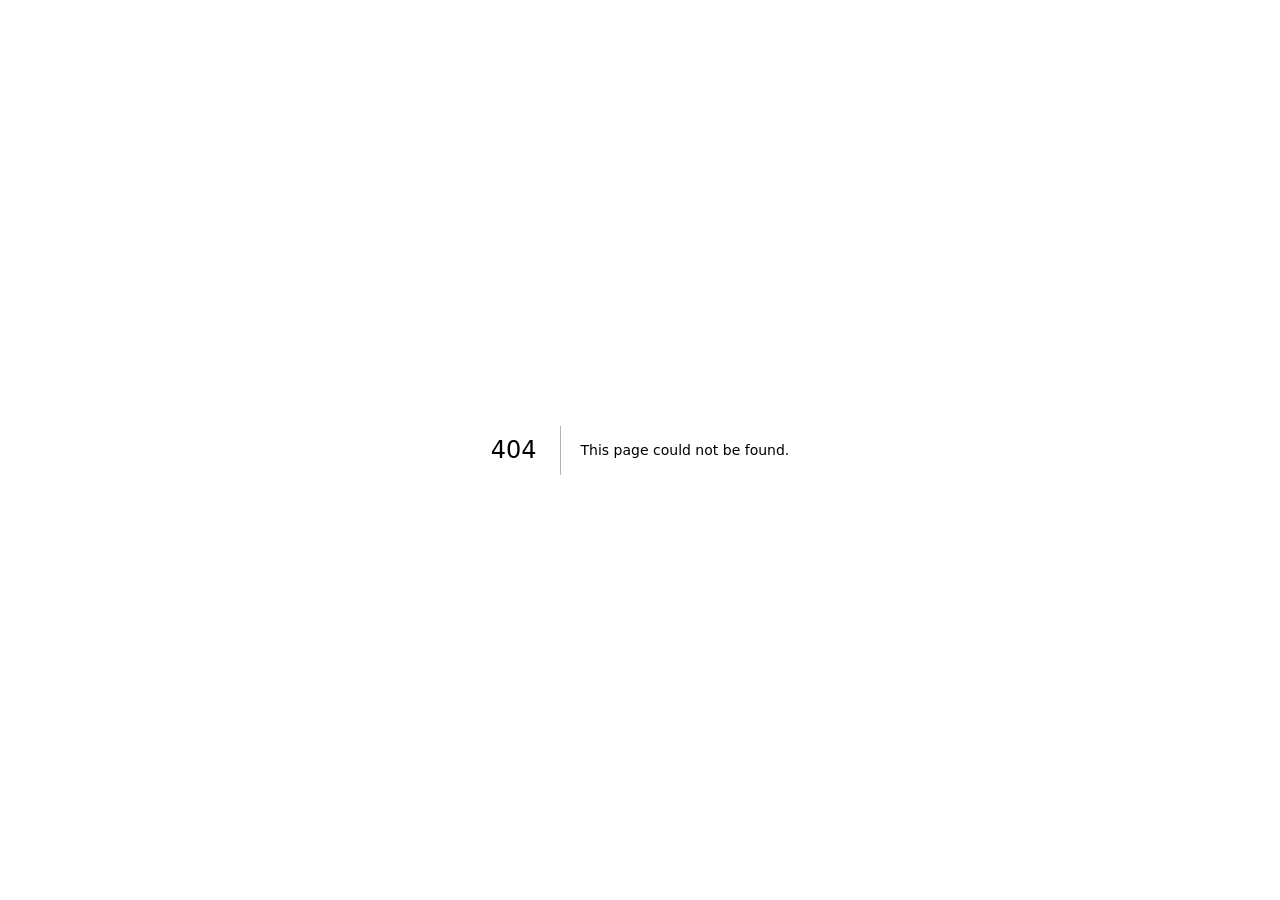
<file: 404/index.html>
<!DOCTYPE html><html lang="zh-CN"><head><meta charSet="utf-8"/><meta name="viewport" content="width=device-width, initial-scale=1"/><link rel="stylesheet" href="/_next/static/chunks/12cn~-47097si.css" data-precedence="next"/><link rel="preload" as="script" fetchPriority="low" href="/_next/static/chunks/10mluhc84.1ee.js"/><script src="/_next/static/chunks/0pbz.j~ornctw.js" async=""></script><script src="/_next/static/chunks/0c_u0uom0kk-9.js" async=""></script><script src="/_next/static/chunks/turbopack-0-2-jyq65k6gh.js" async=""></script><script src="/_next/static/chunks/0b-.ij0mqhtov.js" async=""></script><script src="/_next/static/chunks/17f2ht9wo-phb.js" async=""></script><meta name="robots" content="noindex"/><meta name="next-size-adjust" content=""/><title>404: This page could not be found.</title><title>张思捷｜内容导演 · 编导 · 摄影指导</title><meta name="description" content="张思捷个人作品网站：内容导演、编导与摄影指导，展示叙事短片、品牌影像、人物故事及课程内容作品。"/><meta property="og:title" content="张思捷｜内容导演 · 编导 · 摄影指导"/><meta property="og:description" content="内容导演、编导与摄影指导个人作品网站。"/><meta property="og:locale" content="zh_CN"/><meta property="og:image" content="https://sijie-visual.github.io/og.png"/><meta property="og:image:width" content="1672"/><meta property="og:image:height" content="941"/><meta property="og:image:alt" content="张思捷｜内容导演 · 编导 · 摄影指导"/><meta property="og:type" content="website"/><meta name="twitter:card" content="summary_large_image"/><meta name="twitter:title" content="张思捷｜内容导演 · 编导 · 摄影指导"/><meta name="twitter:description" content="内容导演、编导与摄影指导个人作品网站。"/><meta name="twitter:image" content="https://sijie-visual.github.io/og.png"/><link rel="icon" href="/favicon.png"/><script src="/_next/static/chunks/03~yq9q893hmn.js" noModule=""></script></head><body><div hidden=""><!--$--><!--/$--></div><div style="font-family:system-ui,&quot;Segoe UI&quot;,Roboto,Helvetica,Arial,sans-serif,&quot;Apple Color Emoji&quot;,&quot;Segoe UI Emoji&quot;;height:100vh;text-align:center;display:flex;flex-direction:column;align-items:center;justify-content:center"><div><style>body{color:#000;background:#fff;margin:0}.next-error-h1{border-right:1px solid rgba(0,0,0,.3)}@media (prefers-color-scheme:dark){body{color:#fff;background:#000}.next-error-h1{border-right:1px solid rgba(255,255,255,.3)}}</style><h1 class="next-error-h1" style="display:inline-block;margin:0 20px 0 0;padding:0 23px 0 0;font-size:24px;font-weight:500;vertical-align:top;line-height:49px">404</h1><div style="display:inline-block"><h2 style="font-size:14px;font-weight:400;line-height:49px;margin:0">This page could not be found.</h2></div></div></div><!--$--><!--/$--><script src="/_next/static/chunks/10mluhc84.1ee.js" id="_R_" async=""></script><script>(self.__next_f=self.__next_f||[]).push([0])</script><script>self.__next_f.push([1,"1:\"$Sreact.fragment\"\n2:I[11968,[\"/_next/static/chunks/0b-.ij0mqhtov.js\",\"/_next/static/chunks/17f2ht9wo-phb.js\"],\"default\"]\n3:I[87804,[\"/_next/static/chunks/0b-.ij0mqhtov.js\",\"/_next/static/chunks/17f2ht9wo-phb.js\"],\"default\"]\n4:I[77916,[\"/_next/static/chunks/0b-.ij0mqhtov.js\",\"/_next/static/chunks/17f2ht9wo-phb.js\"],\"OutletBoundary\"]\n5:\"$Sreact.suspense\"\n8:I[77916,[\"/_next/static/chunks/0b-.ij0mqhtov.js\",\"/_next/static/chunks/17f2ht9wo-phb.js\"],\"ViewportBoundary\"]\na:I[77916,[\"/_next/static/chunks/0b-.ij0mqhtov.js\",\"/_next/static/chunks/17f2ht9wo-phb.js\"],\"MetadataBoundary\"]\nc:I[21480,[\"/_next/static/chunks/0b-.ij0mqhtov.js\",\"/_next/static/chunks/17f2ht9wo-phb.js\"],\"default\",1]\n:HL[\"/_next/static/chunks/12cn~-47097si.css\",\"style\"]\n"])</script><script>self.__next_f.push([1,"0:{\"P\":null,\"c\":[\"\",\"_not-found\",\"\"],\"q\":\"\",\"i\":false,\"f\":[[[\"\",{\"children\":[\"/_not-found\",{\"children\":[\"__PAGE__\",{}]}]},\"$undefined\",\"$undefined\",16],[[\"$\",\"$1\",\"c\",{\"children\":[[[\"$\",\"link\",\"0\",{\"rel\":\"stylesheet\",\"href\":\"/_next/static/chunks/12cn~-47097si.css\",\"precedence\":\"next\",\"crossOrigin\":\"$undefined\",\"nonce\":\"$undefined\"}],[\"$\",\"script\",\"script-0\",{\"src\":\"/_next/static/chunks/0b-.ij0mqhtov.js\",\"async\":true,\"nonce\":\"$undefined\"}],[\"$\",\"script\",\"script-1\",{\"src\":\"/_next/static/chunks/17f2ht9wo-phb.js\",\"async\":true,\"nonce\":\"$undefined\"}]],[\"$\",\"html\",null,{\"lang\":\"zh-CN\",\"children\":[\"$\",\"body\",null,{\"children\":[\"$\",\"$L2\",null,{\"parallelRouterKey\":\"children\",\"error\":\"$undefined\",\"errorStyles\":\"$undefined\",\"errorScripts\":\"$undefined\",\"template\":[\"$\",\"$L3\",null,{}],\"templateStyles\":\"$undefined\",\"templateScripts\":\"$undefined\",\"notFound\":[[[\"$\",\"title\",null,{\"children\":\"404: This page could not be found.\"}],[\"$\",\"div\",null,{\"style\":{\"fontFamily\":\"system-ui,\\\"Segoe UI\\\",Roboto,Helvetica,Arial,sans-serif,\\\"Apple Color Emoji\\\",\\\"Segoe UI Emoji\\\"\",\"height\":\"100vh\",\"textAlign\":\"center\",\"display\":\"flex\",\"flexDirection\":\"column\",\"alignItems\":\"center\",\"justifyContent\":\"center\"},\"children\":[\"$\",\"div\",null,{\"children\":[[\"$\",\"style\",null,{\"dangerouslySetInnerHTML\":{\"__html\":\"body{color:#000;background:#fff;margin:0}.next-error-h1{border-right:1px solid rgba(0,0,0,.3)}@media (prefers-color-scheme:dark){body{color:#fff;background:#000}.next-error-h1{border-right:1px solid rgba(255,255,255,.3)}}\"}}],[\"$\",\"h1\",null,{\"className\":\"next-error-h1\",\"style\":{\"display\":\"inline-block\",\"margin\":\"0 20px 0 0\",\"padding\":\"0 23px 0 0\",\"fontSize\":24,\"fontWeight\":500,\"verticalAlign\":\"top\",\"lineHeight\":\"49px\"},\"children\":404}],[\"$\",\"div\",null,{\"style\":{\"display\":\"inline-block\"},\"children\":[\"$\",\"h2\",null,{\"style\":{\"fontSize\":14,\"fontWeight\":400,\"lineHeight\":\"49px\",\"margin\":0},\"children\":\"This page could not be found.\"}]}]]}]}]],[]],\"forbidden\":\"$undefined\",\"unauthorized\":\"$undefined\"}]}]}]]}],{\"children\":[[\"$\",\"$1\",\"c\",{\"children\":[null,[\"$\",\"$L2\",null,{\"parallelRouterKey\":\"children\",\"error\":\"$undefined\",\"errorStyles\":\"$undefined\",\"errorScripts\":\"$undefined\",\"template\":[\"$\",\"$L3\",null,{}],\"templateStyles\":\"$undefined\",\"templateScripts\":\"$undefined\",\"notFound\":\"$undefined\",\"forbidden\":\"$undefined\",\"unauthorized\":\"$undefined\"}]]}],{\"children\":[[\"$\",\"$1\",\"c\",{\"children\":[[[\"$\",\"title\",null,{\"children\":\"404: This page could not be found.\"}],[\"$\",\"div\",null,{\"style\":\"$0:f:0:1:0:props:children:1:props:children:props:children:props:notFound:0:1:props:style\",\"children\":[\"$\",\"div\",null,{\"children\":[[\"$\",\"style\",null,{\"dangerouslySetInnerHTML\":{\"__html\":\"body{color:#000;background:#fff;margin:0}.next-error-h1{border-right:1px solid rgba(0,0,0,.3)}@media (prefers-color-scheme:dark){body{color:#fff;background:#000}.next-error-h1{border-right:1px solid rgba(255,255,255,.3)}}\"}}],[\"$\",\"h1\",null,{\"className\":\"next-error-h1\",\"style\":\"$0:f:0:1:0:props:children:1:props:children:props:children:props:notFound:0:1:props:children:props:children:1:props:style\",\"children\":404}],[\"$\",\"div\",null,{\"style\":\"$0:f:0:1:0:props:children:1:props:children:props:children:props:notFound:0:1:props:children:props:children:2:props:style\",\"children\":[\"$\",\"h2\",null,{\"style\":\"$0:f:0:1:0:props:children:1:props:children:props:children:props:notFound:0:1:props:children:props:children:2:props:children:props:style\",\"children\":\"This page could not be found.\"}]}]]}]}]],null,[\"$\",\"$L4\",null,{\"children\":[\"$\",\"$5\",null,{\"name\":\"Next.MetadataOutlet\",\"children\":\"$@6\"}]}]]}],{},null,false,null]},null,false,\"$@7\"]},null,false,null],[\"$\",\"$1\",\"h\",{\"children\":[[\"$\",\"meta\",null,{\"name\":\"robots\",\"content\":\"noindex\"}],[\"$\",\"$L8\",null,{\"children\":\"$L9\"}],[\"$\",\"div\",null,{\"hidden\":true,\"children\":[\"$\",\"$La\",null,{\"children\":[\"$\",\"$5\",null,{\"name\":\"Next.Metadata\",\"children\":\"$Lb\"}]}]}],[\"$\",\"meta\",null,{\"name\":\"next-size-adjust\",\"content\":\"\"}]]}],false]],\"m\":\"$undefined\",\"G\":[\"$c\",[[\"$\",\"link\",\"0\",{\"rel\":\"stylesheet\",\"href\":\"/_next/static/chunks/12cn~-47097si.css\",\"precedence\":\"next\",\"crossOrigin\":\"$undefined\",\"nonce\":\"$undefined\"}]]],\"S\":true,\"h\":null,\"s\":\"$undefined\",\"l\":\"$undefined\",\"p\":\"$undefined\",\"d\":\"$undefined\",\"b\":\"fp9qpI53OFxUSEFvkjPsX\"}\n"])</script><script>self.__next_f.push([1,"d:[]\n7:\"$Wd\"\n"])</script><script>self.__next_f.push([1,"9:[[\"$\",\"meta\",\"0\",{\"charSet\":\"utf-8\"}],[\"$\",\"meta\",\"1\",{\"name\":\"viewport\",\"content\":\"width=device-width, initial-scale=1\"}]]\n"])</script><script>self.__next_f.push([1,"e:I[86593,[\"/_next/static/chunks/0b-.ij0mqhtov.js\",\"/_next/static/chunks/17f2ht9wo-phb.js\"],\"IconMark\"]\n6:null\nb:[[\"$\",\"title\",\"0\",{\"children\":\"张思捷｜内容导演 · 编导 · 摄影指导\"}],[\"$\",\"meta\",\"1\",{\"name\":\"description\",\"content\":\"张思捷个人作品网站：内容导演、编导与摄影指导，展示叙事短片、品牌影像、人物故事及课程内容作品。\"}],[\"$\",\"meta\",\"2\",{\"property\":\"og:title\",\"content\":\"张思捷｜内容导演 · 编导 · 摄影指导\"}],[\"$\",\"meta\",\"3\",{\"property\":\"og:description\",\"content\":\"内容导演、编导与摄影指导个人作品网站。\"}],[\"$\",\"meta\",\"4\",{\"property\":\"og:locale\",\"content\":\"zh_CN\"}],[\"$\",\"meta\",\"5\",{\"property\":\"og:image\",\"content\":\"https://sijie-visual.github.io/og.png\"}],[\"$\",\"meta\",\"6\",{\"property\":\"og:image:width\",\"content\":\"1672\"}],[\"$\",\"meta\",\"7\",{\"property\":\"og:image:height\",\"content\":\"941\"}],[\"$\",\"meta\",\"8\",{\"property\":\"og:image:alt\",\"content\":\"张思捷｜内容导演 · 编导 · 摄影指导\"}],[\"$\",\"meta\",\"9\",{\"property\":\"og:type\",\"content\":\"website\"}],[\"$\",\"meta\",\"10\",{\"name\":\"twitter:card\",\"content\":\"summary_large_image\"}],[\"$\",\"meta\",\"11\",{\"name\":\"twitter:title\",\"content\":\"张思捷｜内容导演 · 编导 · 摄影指导\"}],[\"$\",\"meta\",\"12\",{\"name\":\"twitter:description\",\"content\":\"内容导演、编导与摄影指导个人作品网站。\"}],[\"$\",\"meta\",\"13\",{\"name\":\"twitter:image\",\"content\":\"https://sijie-visual.github.io/og.png\"}],[\"$\",\"link\",\"14\",{\"rel\":\"icon\",\"href\":\"/favicon.png\"}],[\"$\",\"$Le\",\"15\",{}]]\n"])</script></body></html>
</file>
<file: _next/static/chunks/12cn~-47097si.css>
@font-face{font-family:Noto Sans SC;font-style:normal;font-display:swap;font-weight:400;src:url(../media/noto-sans-sc-chinese-simplified-400-normal.0g6201d_rn05w.woff2)format("woff2"),url(../media/noto-sans-sc-chinese-simplified-400-normal.0dkgnf41bbcfh.woff)format("woff")}
@font-face{font-family:Noto Sans SC;font-style:normal;font-display:swap;font-weight:500;src:url(../media/noto-sans-sc-chinese-simplified-500-normal.0n9m45ovrawu2.woff2)format("woff2"),url(../media/noto-sans-sc-chinese-simplified-500-normal.0oqba8p1haicz.woff)format("woff")}
@font-face{font-family:Noto Sans SC;font-style:normal;font-display:swap;font-weight:600;src:url(../media/noto-sans-sc-chinese-simplified-600-normal.0b_nnh1g_eh8h.woff2)format("woff2"),url(../media/noto-sans-sc-chinese-simplified-600-normal.0pap55hxeptug.woff)format("woff")}
@font-face{font-family:Noto Serif SC;font-style:normal;font-display:swap;font-weight:500;src:url(../media/noto-serif-sc-chinese-simplified-500-normal.022ju-nfla~sw.woff2)format("woff2"),url(../media/noto-serif-sc-chinese-simplified-500-normal.0p0t28z6mwoc0.woff)format("woff")}
@font-face{font-family:Noto Serif SC;font-style:normal;font-display:swap;font-weight:600;src:url(../media/noto-serif-sc-chinese-simplified-600-normal.0t4~qucxv1i75.woff2)format("woff2"),url(../media/noto-serif-sc-chinese-simplified-600-normal.0qrk4nwjw-zml.woff)format("woff")}
:root{--ink:#171819;--paper:#f2efe9;--paper-deep:#e6e0d6;--gold:#a48452;--muted:#77746e;--line:#17181929;--font-sans:"Noto Sans SC", "PingFang SC", "Hiragino Sans GB", sans-serif;--font-display:"Noto Serif SC", "Songti SC", "STSong", serif}*{box-sizing:border-box}html{scroll-behavior:smooth}body{background:var(--paper);color:var(--ink);font-family:var(--font-sans);text-wrap:pretty;word-break:auto-phrase;-webkit-font-smoothing:antialiased;margin:0}a{color:inherit;text-decoration:none}img{max-width:100%;display:block}.text-phrase{white-space:nowrap}.hero{background:var(--ink);color:#f7f4ee;min-height:100svh;position:relative;overflow:hidden}.site-nav{z-index:5;border-bottom:1px solid #ffffff38;justify-content:space-between;align-items:center;width:min(100% - 72px,1500px);margin:0 auto;padding:26px 0;display:flex;position:relative}.brand{align-items:baseline;gap:14px;display:flex}.brand-cn{letter-spacing:.08em;font-size:18px;font-weight:650}.brand-en,.hero-kicker,.section-index,.hero-feature span,.hero-feature small,.project-copy>p,.project-card--metric>p:first-of-type{letter-spacing:.13em;text-transform:uppercase;font-family:Arial,sans-serif}.brand-en{opacity:.66;font-size:10px}.nav-links{letter-spacing:.08em;gap:clamp(22px,3vw,52px);font-size:13px;display:flex}.nav-links a{padding:8px 0;position:relative}.nav-links a:after{content:"";opacity:0;background:currentColor;height:1px;transition:all .18s;position:absolute;bottom:2px;left:0;right:0;transform:scaleX(.4)}.nav-links a:hover:after,.nav-links a:focus-visible:after{opacity:1;transform:scaleX(1)}.hero-media{position:absolute;inset:0 0 0 46%}.hero-media img{object-fit:cover;object-position:34% 42%;filter:saturate(.88)contrast(1.03)brightness(.9);width:100%;height:110%;scale:1.015;transform:translate3d(0, var(--parallax-y,0), 0);will-change:transform;position:relative;top:-5%}.hero-shade{background:linear-gradient(90deg,#171819 0% 34%,#171819d1 48%,#1718190a 82%),linear-gradient(#0000 68%,#171819e6 100%);position:absolute;inset:0}.hero-content{z-index:3;width:min(100% - 72px,1500px);opacity:var(--hero-content-opacity,1);transform:translate3d(0, var(--hero-content-y,0), 0);will-change:opacity, transform;margin:0 auto;padding-top:clamp(120px,20vh,210px);position:relative}.hero-kicker{color:#cdb995;margin:0 0 24px;font-size:11px}.hero h1{flex-direction:column;gap:18px;width:min(680px,58vw);margin:0;display:flex}.hero h1>span{font-family:var(--font-display);letter-spacing:-.07em;font-size:clamp(68px,9vw,148px);font-weight:620;line-height:.9}.hero h1 small{letter-spacing:.08em;font-size:clamp(19px,2.2vw,34px);font-weight:450}.hero-intro{color:#f7f4eebd;width:min(520px,47vw);margin:32px 0 28px;font-size:clamp(15px,1.3vw,19px);line-height:1.9}.text-link{letter-spacing:.08em;border-bottom:1px solid;align-items:center;gap:26px;padding:7px 0;font-size:13px;display:inline-flex}.text-link--light{color:#f7f4ee}.hero-feature{z-index:3;border-top:1px solid #fff6;grid-template-columns:auto auto;gap:3px 24px;min-width:310px;padding-top:13px;display:grid;position:absolute;bottom:36px;right:max(36px,50% - 750px)}.hero-feature span{color:#cdb995;grid-row:span 2;align-self:start;font-size:9px}.hero-feature strong{font-size:18px;font-weight:560}.hero-feature small{color:#ffffff9e;font-size:9px}.proof{background:var(--paper);border-bottom:1px solid #1718191a;grid-template-columns:repeat(4,1fr);padding:0 max(36px,50% - 750px);display:grid}.proof>div{border-left:1px solid #1718191a;flex-direction:column;justify-content:center;min-height:150px;padding:24px clamp(18px,2.4vw,44px);display:flex}.proof>div:last-child{border-right:1px solid #1718191a}.proof strong{margin-bottom:9px;font-family:Georgia,Times New Roman,serif;font-size:clamp(28px,3vw,48px);font-weight:400}.proof span{color:var(--muted);font-size:12px;line-height:1.6}.hero-intro,.proof span,.section-heading div>p,.case-films__heading div>p,.post-production__heading div>p,.project-note,.film-case__intro,.comparison-copy p,.archive-heading>p,.photo-heading div>p,.photo-category-intro p,.channel-card>span{text-wrap:balance}.section-shell{width:min(100% - 72px,1500px);margin:0 auto}.works{padding:clamp(90px,10vw,160px) 0}.section-heading{border-bottom:1px solid var(--line);grid-template-columns:1fr 2fr;align-items:end;gap:40px;margin-bottom:0;padding-bottom:48px;display:grid}.section-index{color:var(--gold);margin:0;font-size:10px}.section-heading h2{font-family:var(--font-display);letter-spacing:-.06em;margin:0 0 10px;font-size:clamp(46px,6.5vw,96px);font-weight:520;line-height:1}.section-heading div>p{color:var(--muted);margin:0;font-size:14px}.project-grid{border-top:1px solid var(--line);grid-template-columns:1fr;gap:0;margin-top:56px;display:grid}.project-card{border-bottom:1px solid var(--line);background:0 0;grid-template-columns:minmax(0,1.58fr) minmax(320px,.82fr);min-height:520px;display:grid;position:relative;overflow:hidden}.project-visual{background:var(--paper-deep);min-width:0;position:relative;overflow:hidden}.project-card--portrait-series{min-height:0}.project-visual--portrait-series{background:#d9d3c9;align-items:center;min-width:0;padding:clamp(10px,1.2vw,18px) 0;display:flex}.project-series{grid-template-columns:repeat(4,minmax(0,1fr));align-items:start;gap:clamp(2px,.35vw,6px);width:100%;min-width:0;display:grid}.project-series__frame{min-width:0;margin:0}.project-series__frame img{width:100%;height:auto;display:block}.project-image img{object-fit:cover;filter:saturate(.92)contrast(1.02);width:100%;height:108%;scale:1.015;transform:translate3d(0, var(--parallax-y,0), 0);transition:filter .3s,scale .6s cubic-bezier(.2,.7,.2,1);position:absolute;top:-4%;left:0}.project-card:hover .project-image img{filter:saturate()contrast(1.02);scale:1.04}.project-copy{border-left:1px solid var(--line);flex-direction:column;justify-content:center;align-items:flex-start;padding:clamp(38px,5vw,78px);display:flex;position:relative}.project-meta{align-items:baseline;gap:20px;margin-bottom:26px;display:flex}.project-number{color:var(--gold);flex:none;font-family:Georgia,serif;font-size:15px}.project-eyebrow{color:var(--muted);letter-spacing:.13em;text-transform:uppercase;margin:0;font-family:Arial,sans-serif;font-size:9px}.project-copy h3{font-family:var(--font-display);letter-spacing:-.05em;margin:0 0 22px;font-size:clamp(44px,5vw,74px);font-weight:520;line-height:1.08}.project-note{max-width:420px;color:var(--muted);margin:0;font-size:13px;line-height:1.85}.project-action{opacity:.68;border-top:1px solid;margin-top:42px;padding-top:9px;font-size:11px}.case-films{color:#f2efe9;background:#111213;padding:clamp(90px,10vw,160px) 0;overflow:hidden}.case-films__heading{border-bottom:1px solid #f2efe91f;grid-template-columns:1fr 2fr;align-items:end;gap:40px;padding-bottom:48px;display:grid}.case-films__heading h2{font-family:var(--font-display);letter-spacing:-.065em;margin:0 0 12px;font-size:clamp(46px,6.5vw,96px);font-weight:500;line-height:.95}.case-films__heading div>p{color:#f2efe985;margin:0;font-size:13px;line-height:1.8}.film-case{border-bottom:1px solid #f2efe91f;align-items:center;gap:clamp(42px,7vw,110px);padding:clamp(72px,8vw,128px) 0;display:grid}.film-case:last-child{border-bottom:0}.film-case--landscape{grid-template-columns:minmax(250px,.62fr) minmax(0,1.38fr)}.film-case--vertical{grid-template-areas:"stage copy"}.film-case--vertical.film-case--phone-left{grid-template-columns:minmax(0,1.15fr) minmax(280px,.85fr);grid-template-areas:"stage copy"}.film-case--vertical.film-case--phone-right{grid-template-columns:minmax(280px,.85fr) minmax(0,1.15fr);grid-template-areas:"copy stage"}.film-case--vertical .film-case__copy{grid-area:copy}.film-case--vertical .phone-stage{grid-area:stage}.film-case__copy{position:relative}.film-case__eyebrow{color:#cdb995;letter-spacing:.15em;margin:0 0 24px;font-family:Arial,sans-serif;font-size:9px}.film-case__number{color:#f2efe95c;letter-spacing:.08em;font-family:Georgia,serif;font-size:11px;position:absolute;top:0;right:0}.film-case__copy h3{font-family:var(--font-display);letter-spacing:-.055em;margin:0;font-size:clamp(42px,5.3vw,82px);font-weight:500;line-height:1.08}.film-case__copy h3.film-case__title--long{white-space:nowrap;font-size:clamp(30px,4.2vw,66px)}.film-case__intro{color:#f2efe994;max-width:470px;margin:24px 0 0;font-size:13px;line-height:1.95}.film-selector{border-top:1px solid #f2efe924;margin-top:42px;display:grid}.film-selector button{color:#f2efe980;cursor:pointer;text-align:left;background:0 0;border:0;border-bottom:1px solid #f2efe924;grid-template-columns:30px minmax(0,1fr) auto;align-items:center;gap:12px;width:100%;padding:18px 0;transition:color .18s,padding-left .18s;display:grid}.film-selector button:hover,.film-selector button:focus-visible,.film-selector button.is-active{color:#f2efe9}.film-selector button:focus-visible{outline-offset:4px;outline:1px solid #cdb995}.film-selector button.is-active{padding-left:9px}.film-selector button.is-active>span{color:#cdb995}.film-selector button>span,.film-selector button>small{font-family:Georgia,serif;font-size:10px;font-weight:400}.film-selector button>strong{text-overflow:ellipsis;white-space:nowrap;font-size:13px;font-weight:500;overflow:hidden}.cinema-stage{background:#070808;border:1px solid #f2efe929;padding:13px;position:relative;box-shadow:0 34px 90px #00000057}.cinema-stage:after{content:"";filter:blur(10px);background:linear-gradient(#00000047,#0000);height:28px;position:absolute;bottom:-28px;left:7%;right:7%}.cinema-stage__bar,.cinema-stage__caption{color:#f2efe96b;letter-spacing:.14em;justify-content:space-between;align-items:center;font-family:Arial,sans-serif;font-size:8px;display:flex}.cinema-stage__bar{height:28px;padding:0 4px}.cinema-stage__screen{aspect-ratio:16/9;background:#030303;overflow:hidden}.cinema-stage video{object-fit:contain;background:#030303;width:100%;height:100%;display:block}.cinema-stage__caption{height:42px;padding:0 4px}.phone-stage{background:radial-gradient(circle at 50% 45%,#cdb9951a,#0000 38%);place-items:center;min-height:720px;padding:48px;display:grid;position:relative}.phone-shell{background:#090a0a;border:1px solid #f2efe924;border-radius:46px;width:min(326px,78%);padding:4px;position:relative;box-shadow:0 30px 68px #0006,inset 0 0 0 1px #ffffff06}.phone-shell__screen{aspect-ratio:9/16;background:#000;border-radius:41px;width:100%;position:relative;overflow:hidden}.phone-shell video{object-fit:contain;background:#000;border:0;width:100%;height:100%;display:block}.phone-shell__island{z-index:2;pointer-events:none;background:#020202f5;border:0;border-radius:999px;width:84px;height:19px;position:absolute;top:9px;left:50%;transform:translate(-50%);box-shadow:0 1px 3px #ffffff12}.phone-shell__button{background:#171819;border-radius:3px 0 0 3px;width:2px;position:absolute;left:-3px}.phone-shell__button--upper{height:9%;top:19%}.phone-shell__button--lower{height:14%;top:31%}.phone-stage__caption{color:#f2efe973;letter-spacing:.08em;justify-content:space-between;margin:0;font-size:9px;display:flex;position:absolute;bottom:21px;left:24px;right:24px}.phone-stage__caption span:last-child{text-align:right}.post-production{border-top:1px solid var(--line);background:var(--paper);padding:clamp(90px,10vw,160px) 0}.post-production__heading{border-bottom:1px solid var(--line);grid-template-columns:1fr 2fr;align-items:end;gap:40px;padding-bottom:48px;display:grid}.post-production__heading h2{font-family:var(--font-display);letter-spacing:-.06em;margin:0 0 12px;font-size:clamp(46px,6.5vw,96px);font-weight:520;line-height:1}.post-production__heading div>p{color:var(--muted);margin:0;font-size:13px;line-height:1.8}.post-production__layout{grid-template-columns:minmax(0,1.55fr) minmax(270px,.45fr);gap:clamp(44px,6vw,92px);margin-top:64px;display:grid}.comparison-workspace{min-width:0}.comparison-stage{--compare-position:50%;background:var(--paper);cursor:ew-resize;touch-action:pan-y;border:1px solid #17181938;position:relative;overflow:hidden;box-shadow:0 28px 70px #17181921}.comparison-stage--landscape{aspect-ratio:3/2;width:100%}.comparison-stage--portrait{aspect-ratio:2/3;width:min(100%,580px);margin-inline:auto}.comparison-stage:focus-within{outline:2px solid var(--gold);outline-offset:5px}.comparison-image{-webkit-user-select:none;user-select:none;object-fit:contain;pointer-events:none;width:100%;height:100%;position:absolute;inset:0}.comparison-before{z-index:2;clip-path:inset(0 calc(100% - var(--compare-position)) 0 0);position:absolute;inset:0;overflow:hidden}.comparison-label{z-index:5;color:#f2efe9;letter-spacing:.12em;-webkit-backdrop-filter:blur(8px);backdrop-filter:blur(8px);pointer-events:none;background:#111213b8;border:1px solid #ffffff2e;padding:7px 10px;font-size:9px;position:absolute;top:18px}.comparison-label--before{left:18px}.comparison-label--after{right:18px}.comparison-divider{z-index:6;top:0;bottom:0;left:var(--compare-position);pointer-events:none;background:#ffffffeb;width:1px;position:absolute;box-shadow:0 0 0 1px #1112131f}.comparison-divider i{-webkit-backdrop-filter:blur(8px);backdrop-filter:blur(8px);background:#111213c7;border:1px solid #ffffffad;border-radius:50%;width:42px;height:42px;display:block;position:absolute;top:50%;left:50%;transform:translate(-50%,-50%);box-shadow:0 8px 24px #0000003d}.comparison-divider i:before,.comparison-divider i:after{content:"";border-top:1px solid #fff;border-left:1px solid #fff;width:7px;height:7px;position:absolute;top:50%}.comparison-divider i:before{left:10px;transform:translateY(-50%)rotate(-45deg)}.comparison-divider i:after{right:10px;transform:translateY(-50%)rotate(135deg)}.comparison-range{z-index:8;cursor:ew-resize;opacity:0;pointer-events:none;width:100%;height:100%;margin:0;position:absolute;inset:0}.comparison-copy{border-bottom:1px solid var(--line);grid-template-columns:minmax(220px,.85fr) minmax(260px,1.15fr);gap:28px 48px;padding:30px 0 26px;animation:.36s both comparison-copy-in;display:grid}.comparison-copy span,.comparison-copy small{color:var(--gold);letter-spacing:.13em;font-family:Arial,sans-serif;font-size:9px}.comparison-copy h3{font-family:var(--font-display);letter-spacing:-.035em;margin:7px 0 0;font-size:clamp(24px,2.4vw,38px);font-weight:520}.comparison-copy p{color:var(--muted);margin:0;font-size:12px;line-height:1.9}.comparison-copy small{color:var(--muted);grid-column:1/-1}.comparison-index{border-top:1px solid var(--line);align-self:start;position:sticky;top:96px}.comparison-index button{border:0;border-bottom:1px solid var(--line);width:100%;min-height:76px;color:var(--muted);cursor:pointer;text-align:left;background:0 0;grid-template-columns:34px minmax(85px,.65fr) minmax(0,1.35fr);align-items:center;gap:12px;padding:0;transition:color .18s,padding-left .18s;display:grid}.comparison-index button:hover,.comparison-index button:focus-visible,.comparison-index button.is-active{color:var(--ink)}.comparison-index button:focus-visible{outline:1px solid var(--gold);outline-offset:4px}.comparison-index button.is-active{padding-left:9px}.comparison-index button>span{color:var(--gold);font-family:Georgia,serif;font-size:11px}.comparison-index button>strong{font-size:12px;font-weight:560}.comparison-index button>small{text-overflow:ellipsis;white-space:nowrap;font-size:10px;font-weight:400;overflow:hidden}@keyframes comparison-copy-in{0%{opacity:0;transform:translateY(8px)}to{opacity:1;transform:translateY(0)}}.archive{border-top:1px solid var(--line);background:var(--paper-deep);color:var(--ink);padding:0 0 clamp(110px,12vw,180px)}.archive-heading{grid-template-columns:minmax(0,1.45fr) minmax(320px,.55fr);align-items:end;gap:clamp(42px,7vw,110px);padding:clamp(48px,6vw,84px) 0 clamp(54px,7vw,98px);display:grid}.archive-heading h2{font-family:var(--font-display);letter-spacing:-.06em;margin:18px 0 0;font-size:clamp(46px,5.5vw,82px);font-weight:520;line-height:.98}.archive-heading>p{max-width:520px;color:var(--muted);margin:0;font-size:14px;line-height:1.9}.archive-projects{border-top:1px solid var(--line)}.archive-project{border-bottom:1px solid var(--line);padding:clamp(52px,6vw,86px) 0 clamp(66px,8vw,118px)}.archive-project__header{grid-template-columns:64px minmax(0,1fr) minmax(180px,.42fr);align-items:end;gap:clamp(16px,2.4vw,40px);display:grid}.archive-project__number{color:var(--gold);align-self:start;font-family:Georgia,serif;font-size:14px;line-height:1}.archive-project__eyebrow{color:var(--muted);letter-spacing:.13em;margin:0 0 14px;font-size:9px}.archive-project__header h3{font-family:var(--font-display);letter-spacing:-.055em;margin:0;font-size:clamp(34px,4.4vw,68px);font-weight:520;line-height:1.06}.archive-project__role{color:var(--muted);margin:0;font-size:12px;line-height:1.7}.archive-project__gallery{align-items:start;gap:clamp(10px,1.2vw,18px);margin-top:clamp(32px,4vw,58px);display:grid}.archive-project__gallery--landscape{grid-template-columns:repeat(3,minmax(0,1fr))}.archive-project__gallery--portrait{grid-template-columns:repeat(4,minmax(0,1fr))}.archive-frame{min-width:0;margin:0}.archive-frame img{width:100%;max-width:100%;height:auto;display:block}.archive-frame figcaption{color:var(--muted);letter-spacing:.08em;border-top:1px solid #17181926;justify-content:space-between;margin-top:10px;padding-top:8px;font-family:Georgia,serif;font-size:9px;display:flex}.photography{border-top:1px solid var(--line);background:var(--paper);color:var(--ink);padding:clamp(90px,10vw,160px) 0}.photo-heading{border-bottom:1px solid var(--line);grid-template-columns:1fr 2fr;align-items:end;gap:40px;margin-bottom:56px;padding-bottom:48px;display:grid}.photo-heading h2{font-family:var(--font-display);letter-spacing:-.06em;margin:0 0 12px;font-size:clamp(46px,6.5vw,96px);font-weight:520;line-height:1}.photo-heading div>p{max-width:620px;color:var(--muted);margin:0;font-size:14px;line-height:1.9}.photo-categories{border-top:1px solid var(--line);border-bottom:1px solid var(--line);grid-template-columns:repeat(5,1fr);display:grid}.photo-categories button{border:0;border-right:1px solid var(--line);min-width:0;min-height:112px;color:var(--muted);cursor:pointer;text-align:left;background:0 0;flex-direction:column;justify-content:center;align-items:flex-start;padding:20px clamp(12px,1.6vw,26px);transition:color .18s,background-color .18s;display:flex;position:relative}.photo-categories button:last-child{border-right:0}.photo-categories button:after{background:var(--gold);content:"";opacity:0;height:2px;transition:opacity .18s,transform .18s;position:absolute;bottom:-1px;left:0;right:0;transform:scaleX(.4)}.photo-categories button:hover,.photo-categories button:focus-visible,.photo-categories button.is-active{color:var(--ink)}.photo-categories button:focus-visible{z-index:1;outline:1px solid var(--gold);outline-offset:-1px}.photo-categories button.is-active{background:#a484520f}.photo-categories button.is-active:after{opacity:1;transform:scaleX(1)}.photo-categories button>span,.photo-categories button>small{color:var(--gold);letter-spacing:.12em;font-family:Arial,sans-serif;font-size:8px}.photo-categories button>strong{font-family:var(--font-display);white-space:nowrap;margin:8px 0 3px;font-size:clamp(16px,1.35vw,22px);font-weight:520}.photo-categories button>small{max-width:100%;color:var(--muted);text-overflow:ellipsis;white-space:nowrap;overflow:hidden}.photo-category-intro{justify-content:space-between;align-items:flex-end;gap:40px;min-height:128px;padding:30px 0;display:flex}.photo-category-intro p{max-width:720px;margin:0;font-size:clamp(17px,1.6vw,24px);line-height:1.7}.photo-category-intro>span{color:var(--gold);letter-spacing:.14em;flex:none;font-family:Arial,sans-serif;font-size:9px}.photo-editorial-grid{gap:18px;animation:.43s both gallery-set-in;display:grid}.photo-editorial-row{align-items:flex-start;gap:18px;width:100%;min-width:0;display:flex}.gallery-figure{flex-basis:0;min-width:0;margin:0}.gallery-figure img{width:100%;height:auto;transition:filter .26s;display:block}.gallery-figure:hover img{filter:saturate(1.04)}.gallery-figure figcaption{border-bottom:1px solid var(--line);color:var(--ink);grid-template-columns:30px minmax(0,1fr) auto;align-items:baseline;gap:12px;padding:14px 2px 13px;display:grid}.gallery-figure figcaption span,.gallery-figure figcaption small{color:#cdb995;letter-spacing:.1em;font-family:Arial,sans-serif;font-size:8px;font-weight:400}.gallery-figure figcaption strong{text-overflow:ellipsis;white-space:nowrap;font-size:12px;font-weight:500;overflow:hidden}.gallery-figure figcaption small{color:var(--muted)}@keyframes gallery-set-in{0%{opacity:0;transform:translateY(10px)}to{opacity:1;transform:translateY(0)}}.about-preview{border-top:1px solid var(--line);grid-template-columns:1fr 2fr;padding:clamp(90px,10vw,160px) 0;display:grid}.about-lead{font-family:var(--font-display);letter-spacing:-.05em;text-wrap:balance;margin:0;font-size:clamp(30px,4vw,58px);font-weight:450;line-height:1.45}.about-copy{color:var(--muted);margin-top:48px;font-size:14px;line-height:2}.about-copy p{margin:0}.capabilities{flex-wrap:wrap;gap:10px;margin-top:50px;display:flex}.capabilities span{border:1px solid var(--line);color:var(--muted);border-radius:999px;padding:10px 17px;font-size:12px}.profile-band{border-top:1px solid var(--line);background:var(--paper-deep);padding:clamp(80px,9vw,140px) 0}.profile-grid{grid-template-columns:1.25fr .75fr;align-items:start;gap:clamp(50px,8vw,130px);display:grid}.profile-history{min-width:0}.timeline>.section-index{margin-bottom:34px}.timeline--education{margin-top:clamp(64px,7vw,96px)}.timeline--education .timeline-row{grid-template-columns:132px minmax(190px,1fr) 1fr}.timeline--education .timeline-row>span{white-space:nowrap}.timeline-row{border-top:1px solid var(--line);grid-template-columns:110px minmax(190px,1fr) 1fr;align-items:baseline;gap:24px;padding:24px 0;display:grid}.timeline-row>span{color:var(--gold);font-family:Georgia,serif;font-size:12px}.timeline-row strong{font-size:15px;font-weight:560}.timeline-row p{color:var(--muted);margin:0;font-size:12px}.channel-card{background:var(--ink);color:#f2efe9;padding:clamp(34px,4vw,58px)}.channel-card>p{color:#cdb995;letter-spacing:.1em;margin:0 0 18px;font-size:10px}.channel-card h2{font-family:var(--font-display);letter-spacing:-.04em;margin:0 0 22px;font-size:clamp(30px,3vw,46px);font-weight:500}.channel-card>span{color:#f2efe99e;font-size:13px;line-height:1.9;display:block}.channel-links{border-top:1px solid #ffffff2e;flex-direction:column;gap:0;margin-top:38px;display:flex}.channel-links a{border-bottom:1px solid #ffffff2e;padding:15px 0;font-size:12px;transition:color .18s,padding-left .18s}.channel-links a:hover,.channel-links a:focus-visible{color:#cdb995;padding-left:8px}.site-footer{color:#f2efe9;padding:clamp(90px, 11vw, 170px) 0 max(76px, calc(58px + env(safe-area-inset-bottom)));background:#111213}.footer-grid{grid-template-columns:1fr 2fr;align-items:start;display:grid}.footer-grid h2{font-family:var(--font-display);letter-spacing:-.045em;flex-direction:column;margin:0 0 52px;font-size:clamp(52px,6vw,94px);font-weight:500;line-height:1.18;display:flex}.footer-title-line{white-space:nowrap;display:block}.footer-mail{border-bottom:1px solid #ffffff8a;padding:10px 0;font-family:Georgia,serif;font-size:clamp(19px,2.2vw,32px);display:inline-block}.footer-meta{color:#ffffff75;letter-spacing:.1em;border-top:1px solid #ffffff2e;justify-content:space-between;margin-top:clamp(90px,12vw,180px);padding-top:24px;font-size:9px;display:flex}.film-progress{--scroll-progress:0;z-index:40;right:clamp(12px,2vw,28px);bottom:max(10px, env(safe-area-inset-bottom));pointer-events:none;height:24px;position:fixed;left:clamp(12px,2vw,28px)}.film-progress__strip{-webkit-backdrop-filter:blur(10px);backdrop-filter:blur(10px);background:#111213db;border:1px solid #f2efe924;width:100%;height:100%;position:relative;overflow:hidden;box-shadow:0 6px 20px #11121324}.film-progress__strip:before,.film-progress__strip:after{content:"";background:repeating-linear-gradient(90deg,#f2efe98f 0 7px,#0000 7px 15px);height:3px;position:absolute;left:7px;right:7px}.film-progress__strip:before{top:3px}.film-progress__strip:after{bottom:3px}.film-progress__frames{background:repeating-linear-gradient(90deg,#0000 0 46px,#f2efe921 46px 47px);position:absolute;inset:7px}.film-progress__timeline{background:#f2efe933;height:1px;position:absolute;top:50%;left:8px;right:8px;transform:translateY(-50%)}.film-progress__fill{width:calc(var(--scroll-progress) * 100%);transform-origin:0;background:#cdb995;height:100%;display:block;box-shadow:0 0 8px #cdb9956b}.film-progress__playhead{top:-5px;bottom:-5px;left:calc(var(--scroll-progress) * 100%);background:#f2efe9;width:2px;position:absolute;transform:translate(-1px);box-shadow:0 0 8px #f2efe947}@media (prefers-reduced-motion:no-preference){html.motion-ready [data-reveal]{opacity:0;transition:opacity .76s cubic-bezier(.22,1,.36,1),transform .9s cubic-bezier(.22,1,.36,1);transition-delay:var(--reveal-delay,0s);transform:translateY(26px)}html.motion-ready [data-reveal].is-visible{opacity:1;transform:translate(0,0)}}@media (min-width:901px) and (max-width:1120px){.timeline--education .timeline-row{grid-template-columns:132px minmax(0,1fr)}.timeline--education .timeline-row p{grid-column:2}}@media (max-width:900px){.site-nav,.hero-content,.section-shell{width:min(100% - 40px,1500px)}.hero-media{inset:0}.hero-media img{object-position:32% 50%}.hero-shade{background:linear-gradient(90deg,#171819f0 0%,#17181994 48%,#17181914 88%),linear-gradient(#0000 48%,#171819f0 100%)}.hero h1,.hero-intro{width:min(620px,82vw)}.hero-feature{bottom:24px;right:20px}.proof{grid-template-columns:repeat(2,1fr);padding:0 20px}.proof>div:nth-child(2){border-right:1px solid #1718191a}.proof>div:nth-child(n+3){border-top:1px solid #1718191a}.project-card{grid-template-columns:1fr;min-height:0}.project-visual{aspect-ratio:16/9;min-height:0}.project-visual--portrait-series{aspect-ratio:auto;min-height:0}.project-copy{border-top:1px solid var(--line);border-left:0}.section-heading,.case-films__heading,.post-production__heading,.about-preview,.photo-heading,.profile-grid,.footer-grid{grid-template-columns:1fr;gap:34px}.post-production__layout{grid-template-columns:1fr}.comparison-index{grid-template-columns:repeat(2,minmax(0,1fr));display:grid;position:static}.comparison-index button:nth-child(odd){border-right:1px solid var(--line)}.film-case--landscape,.film-case--vertical{grid-template-columns:1fr}.film-case--vertical{gap:56px}.film-case--vertical.film-case--phone-left,.film-case--vertical.film-case--phone-right{grid-template-columns:1fr;grid-template-areas:"copy""stage"}.film-case--vertical .film-case__copy{width:min(100%,680px)}.phone-stage{min-height:680px}.archive-heading{grid-template-columns:1fr;gap:30px}.archive-heading>p{max-width:620px}.archive-project__gallery--portrait{grid-template-columns:repeat(2,minmax(0,1fr))}.photo-editorial-grid{gap:16px}.photo-editorial-row{gap:14px}.timeline-row{grid-template-columns:100px 1fr}.timeline--education .timeline-row{grid-template-columns:124px 1fr}.timeline-row p{grid-column:2}}@media (max-width:620px){.site-nav{padding:20px 0}.brand-en{display:none}.nav-links{gap:20px}.hero-content{padding-top:19svh}.hero h1>span{font-size:clamp(66px,23vw,96px)}.hero h1 small{font-size:17px;line-height:1.6}.hero-intro{width:92%;margin-top:22px}.hero-feature{width:calc(100% - 40px);min-width:0}.proof>div{min-height:130px;padding:20px 15px}.proof strong{font-size:30px}.works,.case-films,.post-production{padding:80px 0}.archive{padding-bottom:80px}.archive-heading{gap:24px;padding:48px 0 54px}.case-films__heading,.post-production__heading{padding-bottom:34px}.post-production__layout{gap:42px;margin-top:40px}.comparison-copy{grid-template-columns:1fr;gap:16px}.comparison-copy small{grid-column:auto}.comparison-index{grid-template-columns:1fr}.comparison-index button:nth-child(odd){border-right:0}.film-case{gap:40px;padding:64px 0}.film-case__number{display:none}.cinema-stage{margin-left:-12px;margin-right:-12px;padding:8px}.cinema-stage__caption{height:36px}.phone-stage{min-height:600px;margin-left:-12px;margin-right:-12px;padding:42px 20px}.archive-project__header{grid-template-columns:36px minmax(0,1fr);gap:14px}.archive-project__role{grid-column:2;margin-top:4px}.archive-project__title--long{flex-wrap:wrap;display:flex}.archive-project__title--long span{white-space:nowrap;flex:none}.archive-project__gallery--landscape{grid-template-columns:1fr}.archive-project__gallery--portrait{gap:10px 8px}.phone-shell{border-radius:44px;width:min(316px,82vw);padding:4px}.phone-shell__screen{border-radius:39px}.phone-stage__caption{left:18px;right:18px}.section-heading{margin-bottom:0;padding-bottom:34px}.project-grid{grid-template-columns:1fr;gap:0;margin-top:32px}.project-visual--portrait-series{aspect-ratio:auto;min-height:0;padding:24px 0;overflow:hidden}.project-series{overscroll-behavior-x:contain;scroll-snap-type:x mandatory;scrollbar-width:none;gap:12px;padding:0 20px 10px;display:flex;overflow-x:auto}.project-series::-webkit-scrollbar{display:none}.project-series__frame{scroll-snap-align:start;flex:0 0 min(72vw,280px)}.project-copy{padding:34px 24px 40px}.project-meta{margin-bottom:20px}.project-copy h3{font-size:46px}.project-action{margin-top:30px}.about-preview{padding:80px 0}.about-lead{font-size:28px}.photography{padding:80px 0}.photo-heading{margin-bottom:40px;padding-bottom:34px}.photo-categories{overscroll-behavior-x:contain;scrollbar-width:thin;grid-template-columns:none;grid-auto-columns:minmax(142px,42vw);grid-auto-flow:column;display:grid;overflow-x:auto}.photo-categories button{border-right:1px solid var(--line);border-bottom:0;min-height:102px}.photo-category-intro{flex-direction:column;align-items:flex-start;gap:14px;min-height:0;padding:28px 0}.photo-editorial-grid{gap:24px}.photo-editorial-row{grid-template-columns:1fr;gap:24px;display:grid}.gallery-figure figcaption{grid-template-columns:24px minmax(0,1fr)}.gallery-figure figcaption small{display:none}.timeline-row{grid-template-columns:1fr;gap:8px}.timeline--education .timeline-row{grid-template-columns:1fr}.timeline-row p{grid-column:auto}.footer-grid h2{font-size:52px}.film-progress{right:10px;bottom:max(7px, env(safe-area-inset-bottom));height:20px;left:10px}}@media (max-height:480px){.film-progress{display:none}}@media (prefers-reduced-motion:reduce){html{scroll-behavior:auto}.project-image img,.gallery-figure img,.channel-links a,.nav-links a:after{transition:none}.film-progress{display:none}.hero-content,.hero-media img,.project-image img,.gallery-figure img{opacity:1;transform:none}.photo-editorial-grid,.comparison-copy{animation:none}}.codex-end{color:#f2efe9;isolation:isolate;background:#111213;border-top:1px solid #f2efe924;min-height:100svh;display:flex;position:relative;overflow:hidden}.codex-end:before{z-index:-2;content:"";background-image:linear-gradient(#cdb9950e 1px,#0000 1px),linear-gradient(90deg,#cdb9950e 1px,#0000 1px);background-size:clamp(44px,5vw,78px) clamp(44px,5vw,78px);position:absolute;inset:0;-webkit-mask-image:linear-gradient(#0000 0%,#000 18% 82%,#0000 100%);mask-image:linear-gradient(#0000 0%,#000 18% 82%,#0000 100%)}.codex-end__ambient{z-index:-1;aspect-ratio:1;filter:blur(10px);pointer-events:none;background:radial-gradient(circle,#a4845226 0%,#a484520b 34%,#0000 68%);border-radius:50%;width:min(70vw,980px);position:absolute;top:8%;right:-15%}.codex-end__inner{padding:clamp(72px, 8.5vw, 132px) 0 max(82px, calc(58px + env(safe-area-inset-bottom)));flex-direction:column;flex:1;justify-content:space-between;display:flex}.codex-end__grid{grid-template-columns:1fr 2fr;gap:0;display:grid}.codex-end__index{color:#cdb995;letter-spacing:.16em;margin:5px 0 0;font-family:Arial,sans-serif;font-size:9px}.codex-end__stage{min-width:0}.codex-end__workflow{max-width:940px;margin-bottom:clamp(58px,7vw,108px);padding-top:19px;position:relative}.codex-end__workflow-track{background:#f2efe929;height:1px;position:absolute;top:0;left:0;right:0;overflow:hidden}.codex-end__workflow-track i{transform-origin:0;background:#cdb995;width:100%;height:100%;display:block;box-shadow:0 0 14px #cdb9956b}.codex-end__workflow-steps{color:#f2efe98a;letter-spacing:.15em;grid-template-columns:repeat(5,auto);justify-content:space-between;align-items:center;font-family:Arial,sans-serif;font-size:clamp(8px,.7vw,10px);display:grid}.codex-end__workflow-steps span{white-space:nowrap;align-items:center;gap:clamp(12px,1.5vw,26px);display:flex}.codex-end__workflow-steps span:not(:last-child):after{color:#cdb99580;content:"→";font-size:10px}.codex-end__title-mask{margin-left:-.06em;overflow:hidden}.codex-end h2{letter-spacing:-.065em;flex-wrap:wrap;gap:0 .22em;margin:0;font-family:Arial,Helvetica,sans-serif;font-size:clamp(58px,8.2vw,132px);font-weight:600;line-height:.88;display:flex}.codex-end h2 span:last-child{color:#cdb995}.codex-end h2 span:first-child{white-space:nowrap}.codex-end__copy{color:#f2efe9b8;width:min(100%,900px);margin-top:clamp(42px,5vw,74px);font-size:clamp(15px,1.12vw,18px);line-height:2}.codex-end__copy p{text-wrap:balance;margin:0}.codex-end__copy p+p{margin-top:.75em}.codex-end__cursor{vertical-align:-.12em;background:#cdb995;width:.48em;height:1em;margin-left:.34em;display:inline-block;box-shadow:0 0 12px #cdb99561}.codex-end__signature{color:#f2efe94d;letter-spacing:.14em;grid-template-columns:auto minmax(40px,1fr) auto;align-items:center;gap:18px;margin-top:clamp(74px,10vh,128px);font-family:Arial,sans-serif;font-size:8px;display:grid}.codex-end__signature i{background:#f2efe924;height:1px}.codex-end__asset-note{color:#f2efe96b;max-width:920px;font-family:var(--font-sans);letter-spacing:.025em;text-wrap:balance;grid-column:1/-1;margin:5px 0 0;font-size:clamp(9px,.72vw,11px);font-weight:400;line-height:1.8}@media (prefers-reduced-motion:no-preference){html.motion-ready [data-reveal].codex-end{opacity:1;transition:none;transform:none}html.motion-ready .codex-end__workflow-track i{transform:scaleX(0)}html.motion-ready .codex-end__workflow-steps span,html.motion-ready .codex-end h2,html.motion-ready .codex-end__copy,html.motion-ready .codex-end__signature,html.motion-ready .codex-end__cursor{opacity:0}html.motion-ready .codex-end__workflow-steps span{transform:translateY(9px)}html.motion-ready .codex-end h2{transform:translateY(110%)}html.motion-ready .codex-end__copy{transform:translateY(18px)}html.motion-ready .codex-end.is-visible .codex-end__workflow-track i{transition:transform .72s cubic-bezier(.22,1,.36,1) 80ms;transform:scaleX(1)}html.motion-ready .codex-end.is-visible .codex-end__workflow-steps span{opacity:1;transition:opacity .35s,transform .48s cubic-bezier(.22,1,.36,1);transform:translate(0,0)}html.motion-ready .codex-end.is-visible .codex-end__workflow-steps span:first-child{transition-delay:.76s}html.motion-ready .codex-end.is-visible .codex-end__workflow-steps span:nth-child(2){transition-delay:.86s}html.motion-ready .codex-end.is-visible .codex-end__workflow-steps span:nth-child(3){transition-delay:.96s}html.motion-ready .codex-end.is-visible .codex-end__workflow-steps span:nth-child(4){transition-delay:1.06s}html.motion-ready .codex-end.is-visible .codex-end__workflow-steps span:nth-child(5){transition-delay:1.16s}html.motion-ready .codex-end.is-visible h2{opacity:1;transition:opacity .64s 1.56s,transform .92s cubic-bezier(.16,1,.3,1) 1.56s;transform:translate(0,0)}html.motion-ready .codex-end.is-visible .codex-end__copy{opacity:1;transition:opacity .72s 1.96s,transform .82s cubic-bezier(.22,1,.36,1) 1.96s;transform:translate(0,0)}html.motion-ready .codex-end.is-visible .codex-end__signature{opacity:1;transition:opacity .72s 2.24s}html.motion-ready .codex-end.is-visible .codex-end__cursor{animation:1.05s step-end 2.6s 2 forwards codex-cursor}}@keyframes codex-cursor{0%,40%{opacity:1}41%,74%{opacity:.2}75%,to{opacity:1}}@media (max-width:900px){.codex-end__grid{grid-template-columns:1fr;gap:52px}.codex-end__workflow{max-width:none}}@media (max-width:620px){.codex-end__inner{padding-top:64px}.codex-end__grid{gap:38px}.codex-end__workflow{margin-bottom:50px}.codex-end__workflow-steps{letter-spacing:.08em;gap:0;font-size:7px}.codex-end__workflow-steps span{gap:4px}.codex-end__workflow-steps span:not(:last-child):after{font-size:8px}.codex-end h2{flex-direction:column;gap:.06em;font-size:clamp(54px,18vw,78px);line-height:.92}.codex-end__copy{margin-top:38px;font-size:14px;line-height:1.9}.codex-end__copy p+p{margin-top:1em}.codex-end__signature{grid-template-columns:1fr;gap:8px;margin-top:68px}.codex-end__signature i{width:100%}.codex-end__signature span:last-of-type{justify-self:end}.codex-end__asset-note{justify-self:stretch;margin-top:8px;font-size:9px}}@media (max-width:360px){.codex-end__workflow-steps{letter-spacing:.04em;font-size:6.5px}.codex-end__workflow-steps span{gap:2px}.codex-end h2{font-size:clamp(46px,16.5vw,60px)}}@media (prefers-reduced-motion:reduce){.codex-end__cursor{animation:none}}
</file>
